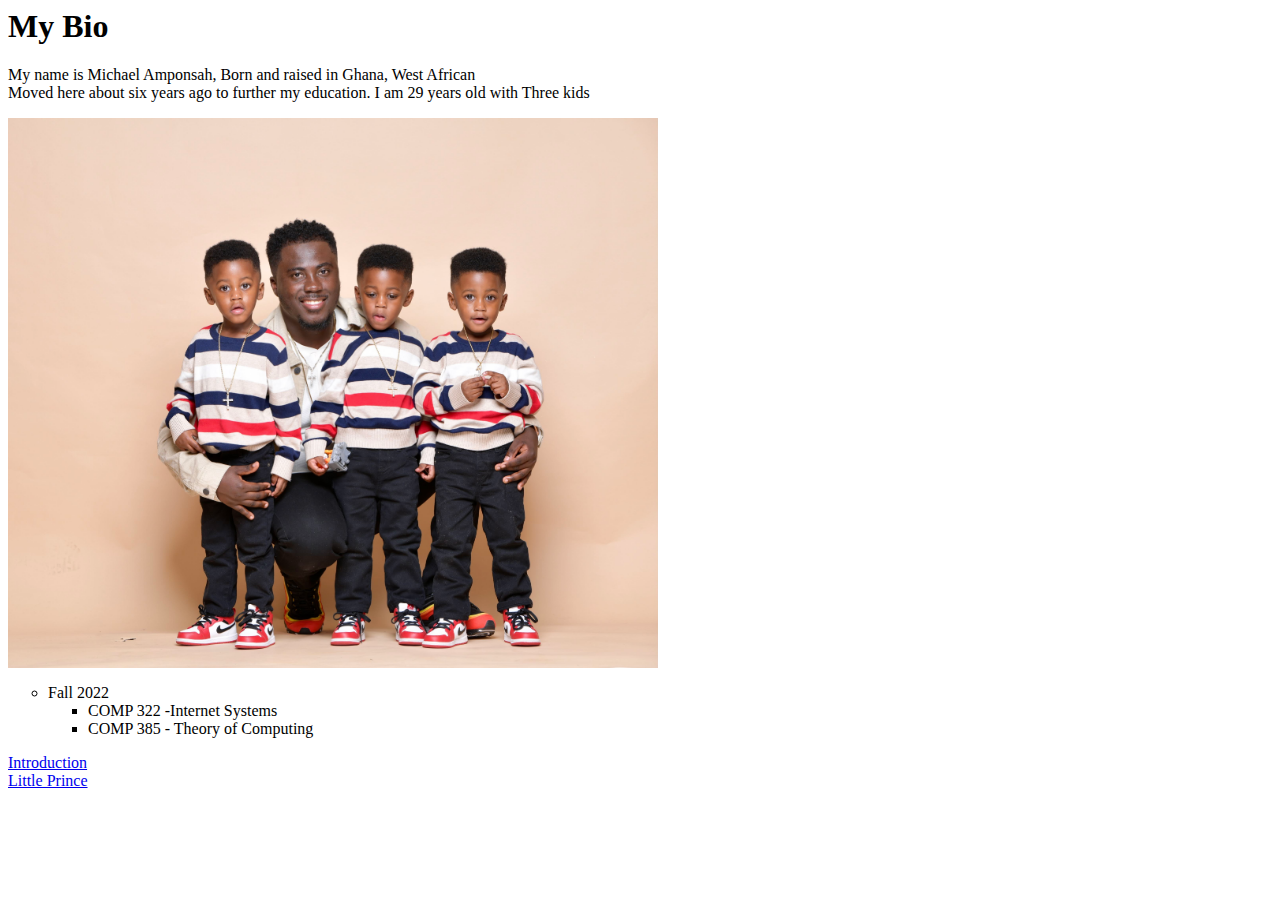
<file: index.html>
<html lang="en">
    <head>
        <title>A Bio about myself</title>
    </head>
    <body>
        <h1>My Bio</h1>
        <p>My name is Michael Amponsah, Born and raised in Ghana, West African <br/>
            Moved here about six years ago to further my education. I am 29 years old with Three kids 
        </p>

        <img src="img/example.JPG" width="650" height="550" />
    </body>

    <ul style="list-style: circle;">
        <li>Fall 2022
            <ul style="list-style: square;">
                <li>COMP 322 -Internet Systems</li>
                <li>COMP 385 - Theory of Computing</li>
            </ul>
        </li>
    </ul>
    <a href="introduction.html" target="_blank">Introduction</a> <br/>
    <a href="little_prince.html" target="_blank">Little Prince</a>
</html>
</file>
